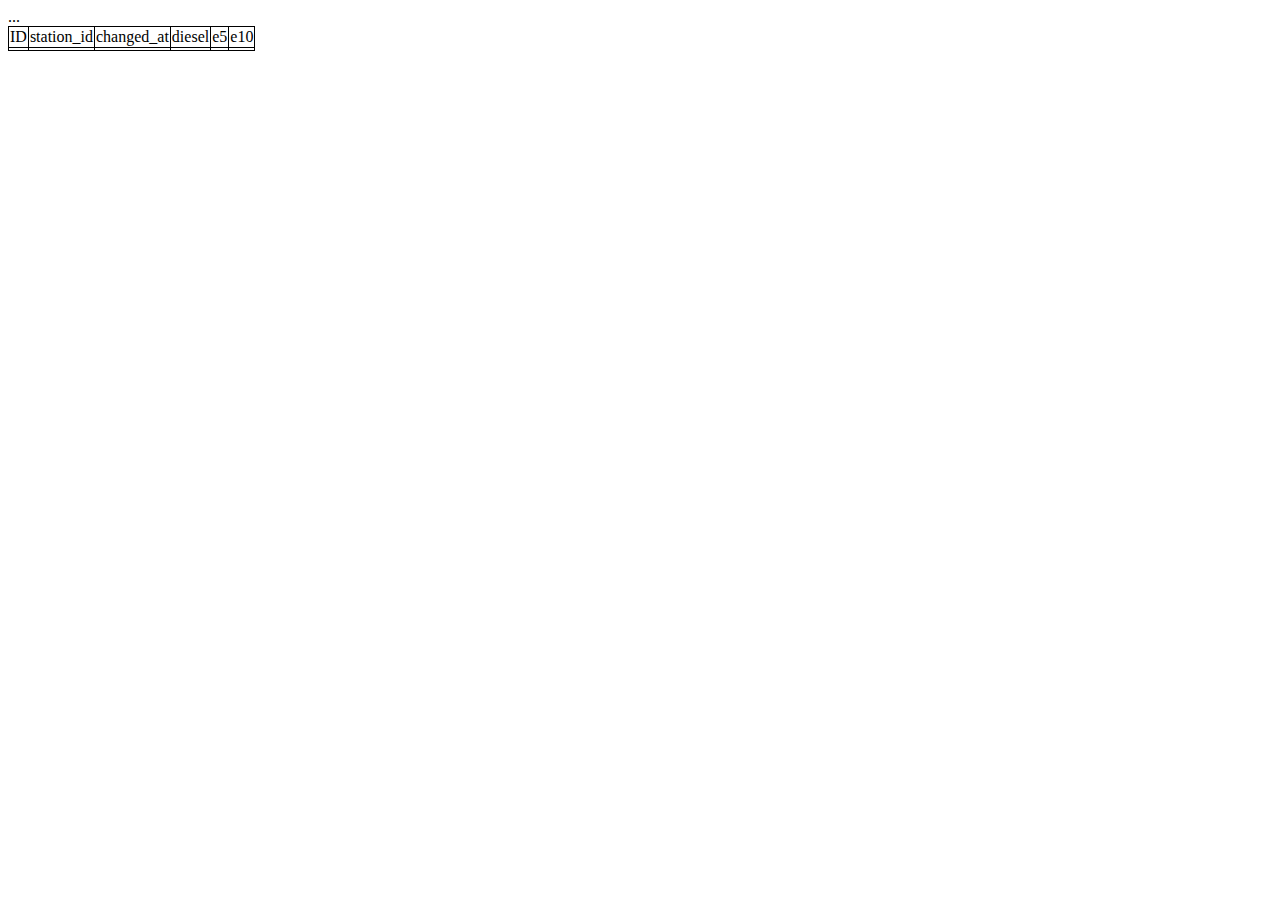
<file: src/main/resources/templates/fuelprices.html>
<!DOCTYPE html>
<html>
<head>
<meta charset="UTF-8">
<link href="../static/css/tlf.css" th:href="@{/css/tlf.css}"
	rel="stylesheet" />

<link th:href="@{/webjars/bootstrap/5.3.7/css/bootstrap.min.css}"
	rel="stylesheet" />
<link th:href="@{/css/app.css}" rel="stylesheet" />
<script th:src="@{/webjars/bootstrap/5.3.7/js/bootstrap.bundle.min.js}"
	defer></script>
<script th:src="@{/js/app.js}" defer></script>

<title>[mqtt] Measurements</title>
</head>
<body>

	<div th:insert="~{header :: header}">...</div>

	<div class="alist" th:unless="${#lists.isEmpty(allFuelPrices)}">

		<table class="table table-striped">
			<thead>
				<tr>
					<td>ID</td>
					<td>station_id</td>
					<td>changed_at</td>
					<td>diesel</td>
					<td>e5</td>
					<td>e10</
				</tr>
			</thead>
			<tbody>
				<tr th:each="e : ${allFuelPrices}">
					<td th:text="${e.id}"></td>
					<td th:text="${e.stationId}"></td>
					<td th:text="${e.date}"></td>
					<td th:text="${e.diesel}"></td>
					<td th:text="${e.e5}"></td>
					<td th:text="${e.e10}"></td>
			</tbody>
		</table>
	</div>
</body>
</html>
</file>
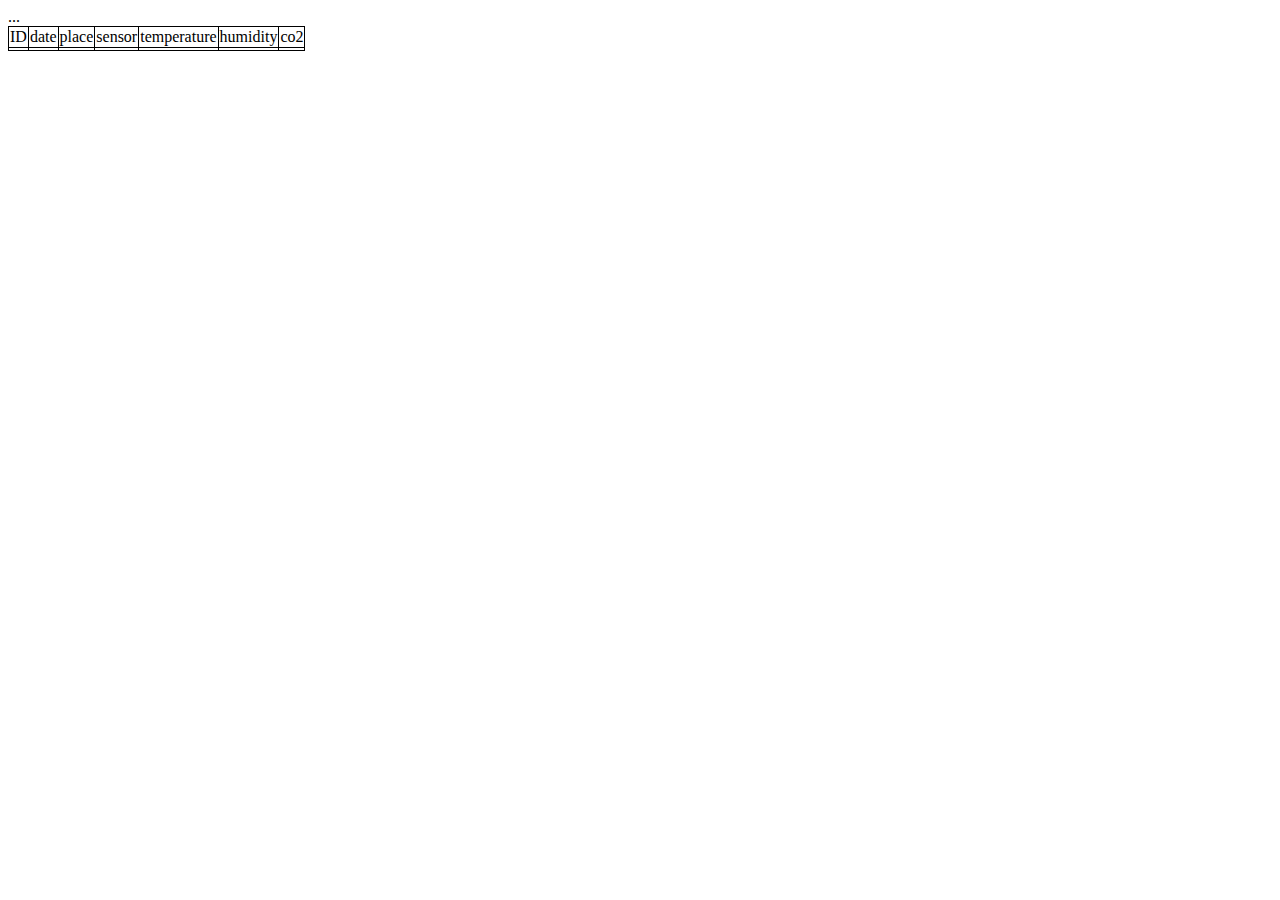
<file: src/main/resources/templates/measurements.html>
<!DOCTYPE html>
<html>
<head>
<meta charset="UTF-8">
<link href="../static/css/tlf.css" th:href="@{/css/tlf.css}"
	rel="stylesheet" />

<link th:href="@{/webjars/bootstrap/5.3.7/css/bootstrap.min.css}"
	rel="stylesheet" />
<link th:href="@{/css/app.css}" rel="stylesheet" />
<script th:src="@{/webjars/bootstrap/5.3.7/js/bootstrap.bundle.min.js}"
	defer></script>
<script th:src="@{/js/app.js}" defer></script>

<title>[mqtt] Measurements</title>
</head>
<body>

	<div th:insert="~{header :: header}">...</div>

	<div class="alist" th:unless="${#lists.isEmpty(allMeasurements)}">

		<table class="table table-striped">
			<thead>
				<tr>
					<td>ID</td>
					<td>date</td>
					<td>place</td>
					<td>sensor</td>
					<td>temperature</td>
					<td>humidity</td>
					<td>co2</td>
				</tr>
			</thead>
			<tbody>
				<tr th:each="e : ${allMeasurements}">
					<td th:text="${e.id}"></td>
					<td th:text="${e.date}"></td>
					<td th:text="${e.place}"></td>
					<td th:text="${e.sensor}"></td>
					<td th:text="${e.temperature}"></td>
					<td th:text="${e.humidity}"></td>
					<td th:text="${e.co2}"></td>
			</tbody>
		</table>
	</div>
</body>
</html>
</file>
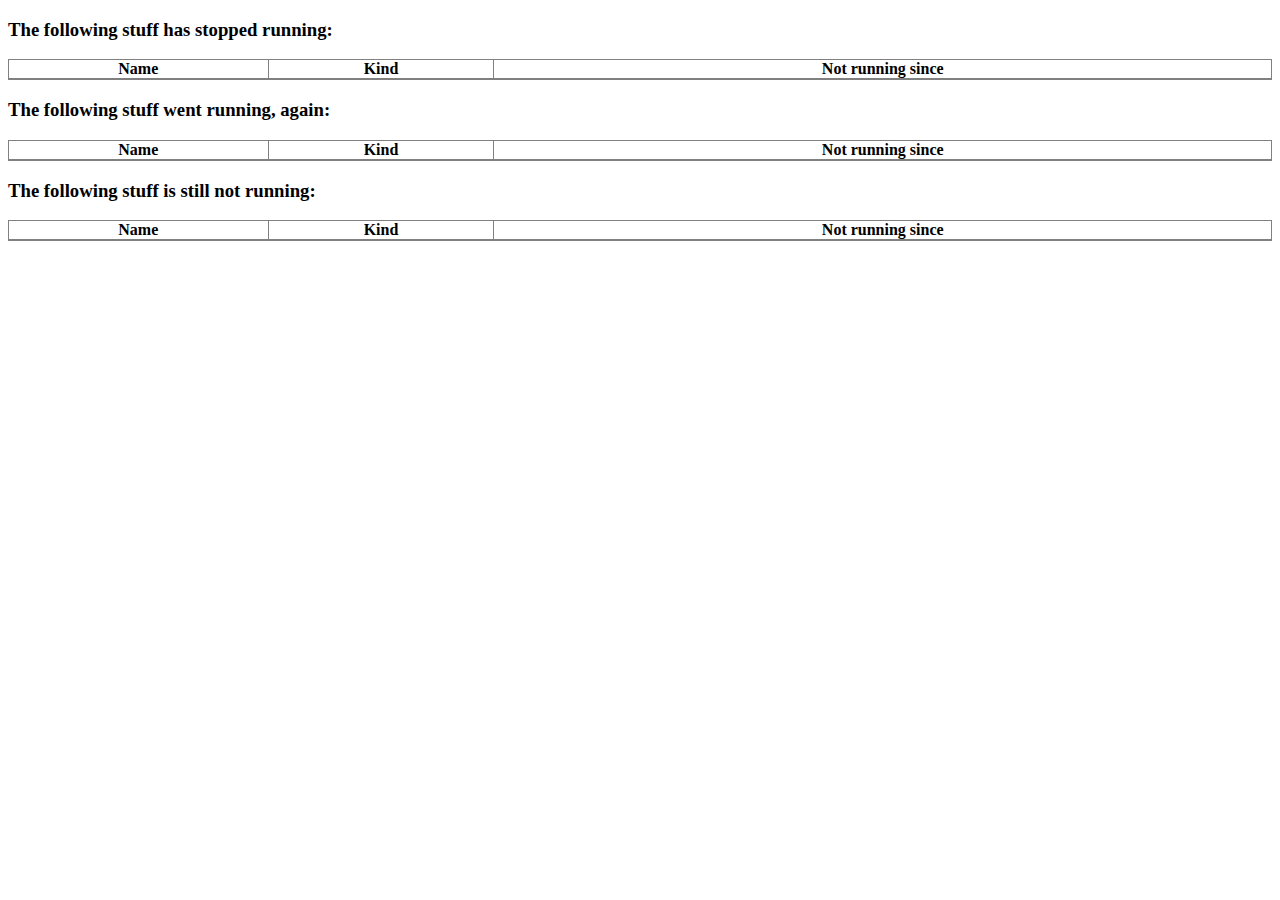
<file: src/main/resources/templates/mail/default.html>
<!DOCTYPE html>
<html xmlns:th="http://www.thymeleaf.org">
<head>
<meta http-equiv="Content-Type" content="text/html; charset=UTF-8" />
</head>
<body>
	<h3>The following stuff has stopped running:</h3>
	<table cellpadding="0" cellspacing="0" width="100%" border='1'
		style='border-collapse: collapse'
		th:unless="${#lists.isEmpty(runners)}">
		<thead>
			<tr style='text-align: center'>
				<td><strong>Name</strong></td>
				<td><strong>Kind</strong></td>
				<td><strong>Not running since</strong></td>
			</tr>
		</thead>
		<tbody>
			<tr style='text-align: center' th:each="r : ${runners}">
				<td th:text="${r.watchable.name}"></td>
				<td th:text="${r.watchable.kind}"></td>
				<td th:text="${r.notRunningSince}"></td>
			</tr>
		</tbody>
	</table>

	<h3>The following stuff went running, again:</h3>
	<table cellpadding="0" cellspacing="0" width="100%" border='1'
		style='border-collapse: collapse'
		th:unless="${#lists.isEmpty(runners2)}">
		<thead>
			<tr style='text-align: center'>
				<td><strong>Name</strong></td>
				<td><strong>Kind</strong></td>
				<td><strong>Not running since</strong></td>
			</tr>
		</thead>
		<tbody>
			<tr style='text-align: center' th:each="r : ${runners2}">
				<td th:text="${r.watchable.name}"></td>
				<td th:text="${r.watchable.kind}"></td>
				<td th:text="${r.notRunningSince}"></td>
			</tr>
		</tbody>
	</table>
	<h3>The following stuff is still not running:</h3>
	<table cellpadding="0" cellspacing="0" width="100%" border='1'
		style='border-collapse: collapse'
		th:unless="${#lists.isEmpty(runners3)}">
		<thead>
			<tr style='text-align: center'>
				<td><strong>Name</strong></td>
				<td><strong>Kind</strong></td>
				<td><strong>Not running since</strong></td>
			</tr>
		</thead>
		<tbody>
			<tr style='text-align: center' th:each="r : ${runners3}">
				<td th:text="${r.watchable.name}"></td>
				<td th:text="${r.watchable.kind}"></td>
				<td th:text="${r.notRunningSince}"></td>
			</tr>
		</tbody>
	</table>
</body>
</html>
</file>
